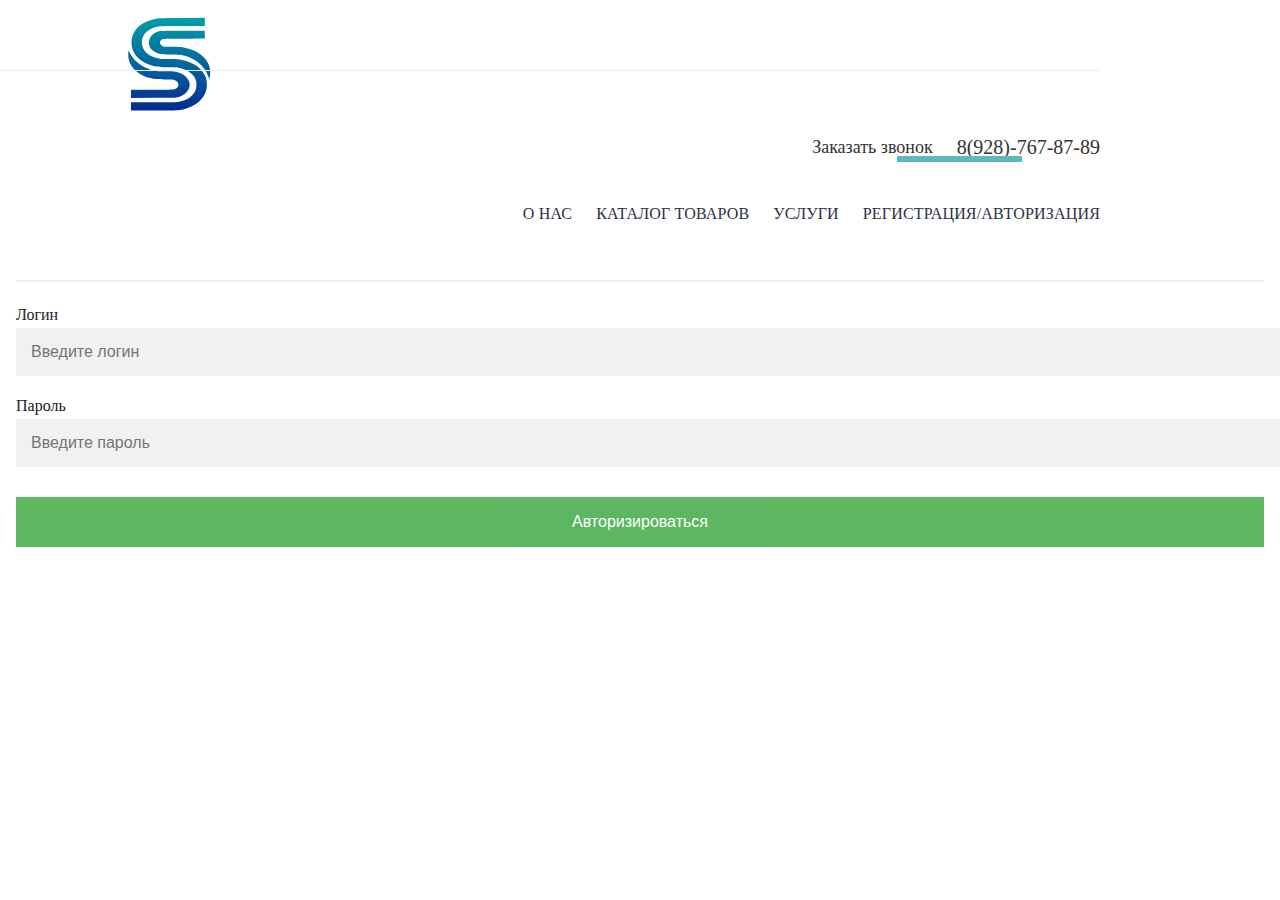
<file: ДИПЛОМ 2021/avtorization.html>
<!DOCTYPE html>
<html lang="ru">
<head>
    <meta charset="UTF-8">
    <meta name="viewport" content="width=device-width, initial-scale=1.0">
    <link rel = "stylesheet" href="reset.css">
    <link rel = "stylesheet" href ="style.css">
    <title>авторизация</title>
</head>
<body>
    <header class="header">
        <div class="header_wrapper">
                 <div class="header_logo">
                     <a href="index.html" class="header_logo-link header_logo-pig">
                         <img src="pic/svg/logo_original.svg" alt="Document" class="header_logo-pig">
                     </a>
                 </div>
         <div class="right">
                 <div class="number">
                     <p class="style">Заказать звонок</p>
                     <a href="tel:+7(928)-767-87-89" class="number_style">8(928)-767-87-89</a>
                 </div>
             <nav class="header_nav">
               <ul class="header_list">
                 <li class="header_item">
                     <a href="about-us.html" class="header_link">О нас</a>
                 </li>

                 <li class="header_item">
                     <a href="catalog.html" class="header_link">Каталог товаров</a>
                 </li>

                <li class = "header_item">
                    <a href="#" class = "header_link">Услуги</a>
                </li>

                 <li class="header_item">
                     <a href="registration.html" class="header_link">Регистрация/авторизация</a>
                 </li>
                 </ul>
             </nav> 
         </div>
        </div>
     </div>
 </header>
 <main>
    <form action="">
        <div class="container">
          
          <hr>

          <label for="name"><b>Логин</b></label>
          <input type="text" placeholder="Введите логин" name="patr" required>
      
          <label for="psw"><b>Пароль</b></label>
          <input type="password" placeholder="Введите пароль" name="psw" required>

          <button type="submit" class="registerbtn">Авторизироваться</button>
 </main>
</body>
</html>
</file>
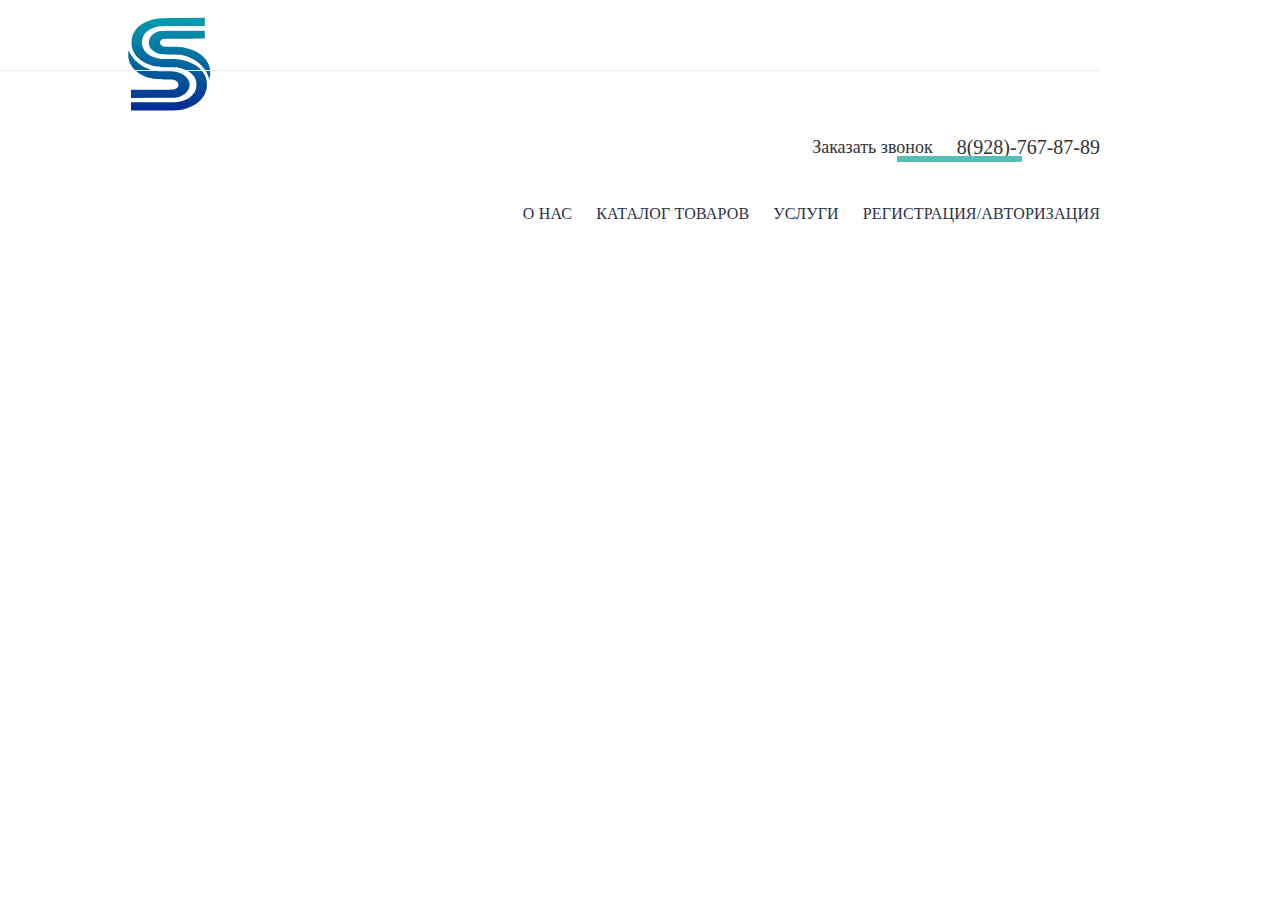
<file: ДИПЛОМ 2021/catalog.html>
<!DOCTYPE html>
<html lang="en">
<head>
    <meta charset="UTF-8">
    <meta name="viewport" content="width=device-width, initial-scale=1.0">
    <link rel = "stylesheet" href="reset.css">
    <link rel = "stylesheet" href ="style.css">
    <title>Каталог</title>
</head>
<body>
    <header class="header">
        <div class="header_wrapper">
                 <div class="header_logo">
                     <a href="index.html" class="header_logo-link header_logo-pig">
                         <img src="pic/svg/logo_original.svg" alt="Document" class="header_logo-pig">
                     </a>
                 </div>
         <div class="right">
                 <div class="number">
                     <p class="style">Заказать звонок</p>
                     <a href="tel:+7(928)-767-87-89" class="number_style">8(928)-767-87-89</a>
                 </div>
             <nav class="header_nav">
               <ul class="header_list">
                 <li class="header_item">
                     <a href="about-us.html" class="header_link">О нас</a>
                 </li>

                 <li class="header_item">
                     <a href="catalog.html" class="header_link">Каталог товаров</a>
                 </li>

                <li class = "header_item">
                    <a href="services.html" class = "header_link">Услуги</a>
                </li>

                 <li class="header_item">
                     <a href="registration.html" class="header_link">Регистрация/авторизация</a>
                 </li>
                 </ul>
             </nav> 
         </div>
        </div>
     </div>
 </header>

<main>
    
</main>
</body>
</html>
</file>
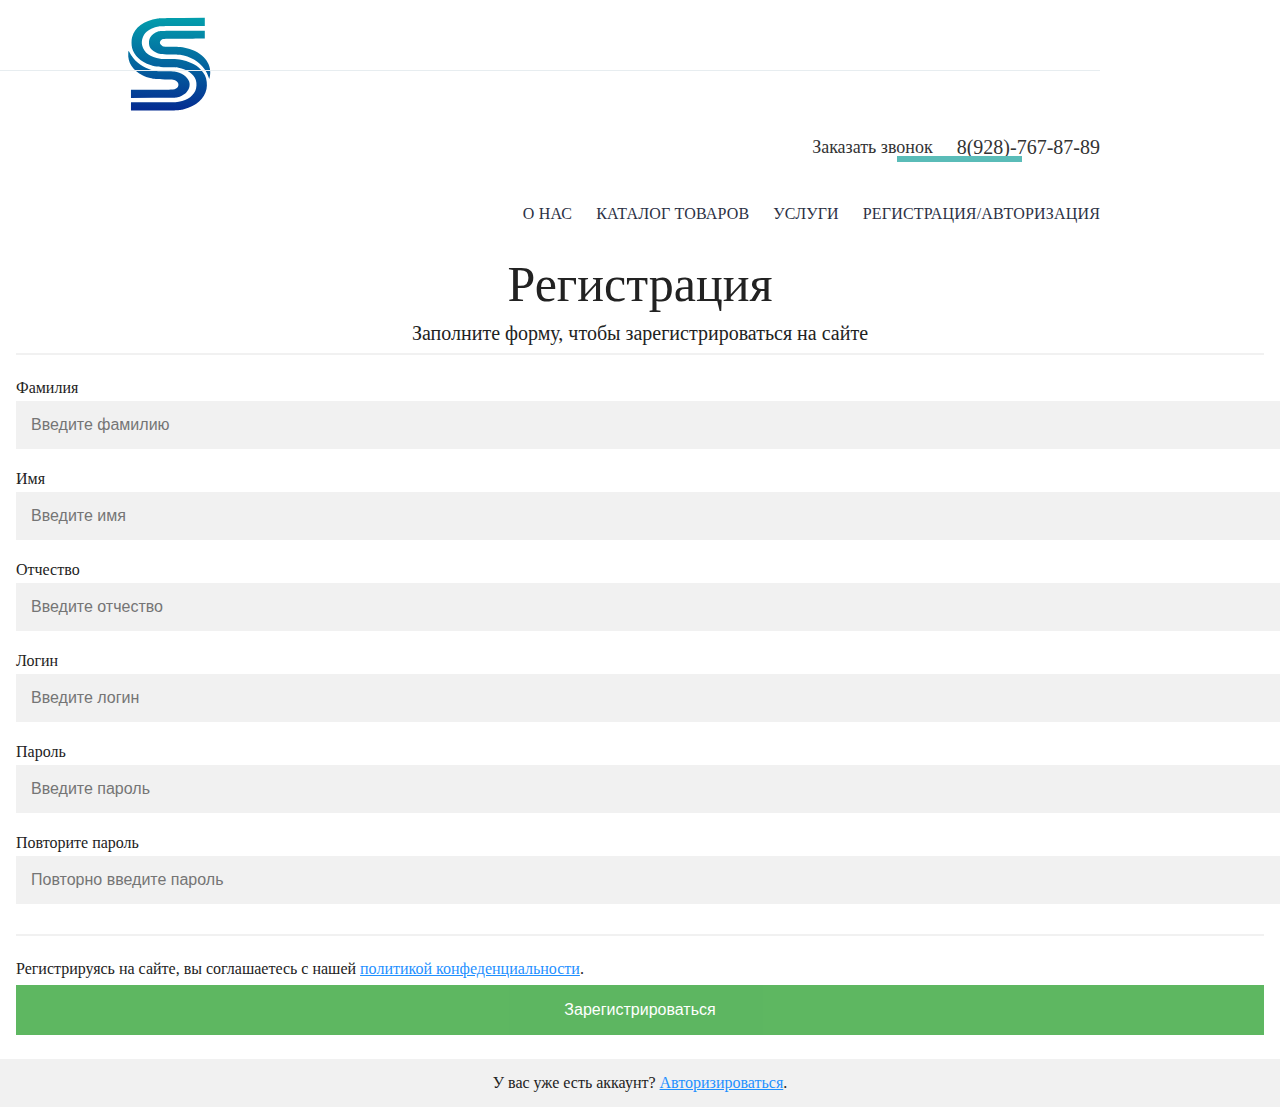
<file: ДИПЛОМ 2021/registration.html>
<!DOCTYPE html>
<html lang="ru">
<head>
    <meta charset="UTF-8">
    <meta name="viewport" content="width=device-width, initial-scale=1.0">
    <link rel = "stylesheet" href="reset.css">
    <link rel = "stylesheet" href ="style.css">
    <title>Регистрация</title>
</head>
<body>

    <header class="header">
        <div class="header_wrapper">
                 <div class="header_logo">
                     <a href="index.html" class="header_logo-link header_logo-pig">
                         <img src="pic/svg/logo_original.svg" alt="Document" class="header_logo-pig">
                     </a>
                 </div>
         <div class="right">
                 <div class="number">
                     <p class="style">Заказать звонок</p>
                     <a href="tel:+7(928)-767-87-89" class="number_style">8(928)-767-87-89</a>
                 </div>
             <nav class="header_nav">
               <ul class="header_list">
                 <li class="header_item">
                     <a href="about-us.html" class="header_link">О нас</a>
                 </li>

                 <li class="header_item">
                     <a href="catalog.html" class="header_link">Каталог товаров</a>
                 </li>

                <li class = "header_item">
                    <a href="services.html" class = "header_link">Услуги</a>
                </li>

                 <li class="header_item">
                     <a href="registration.html" class="header_link">Регистрация/авторизация</a>
                 </li>
                 </ul>
             </nav> 
         </div>
        </div>
     </div>
 </header>
<main>
 
    <form action="">
        <div class="container">
          <h1 class ="reg-title">Регистрация</h1>
          <p class="reg-descr">Заполните форму, чтобы зарегистрироваться на сайте</p>
          <hr>
      
          <label for="Fam"><b>Фамилия</b></label>
          <input type="text" placeholder="Введите фамилию" name="fam" required>

          <label for="name"><b>Имя</b></label>
          <input type="text" placeholder="Введите имя" name="name" required>

          <label for="name"><b>Отчество</b></label>
          <input type="text" placeholder="Введите отчество" name="patr" required>

          <label for="name"><b>Логин</b></label>
          <input type="text" placeholder="Введите логин" name="login" required>
      
          <label for="psw"><b>Пароль</b></label>
          <input type="password" placeholder="Введите пароль" name="psw" required>
      
          <label for="psw-repeat"><b>Повторите пароль</b></label>
          <input type="password" placeholder="Повторно введите пароль" name="psw-repeat" required>
          <hr>
      
          <p>Регистрируясь на сайте, вы соглашаетесь с нашей <a href="#">политикой конфеденциальности</a>.</p>
          <button type="submit" class="registerbtn">Зарегистрироваться</button>
        </div>
      
        <div class="container signin">
          <p>У вас уже есть аккаунт? <a href="avtorization.html">Авторизироваться</a>.</p>
        </div>
      </form>
      </main>
</body>
</html>
</file>
<file: ДИПЛОМ 2021/style.css>
/*header styles start*/
.header_wrapper{
    display: flex;
    flex-wrap: wrap;
    align-items: flex-end;
    justify-content: space-between;
    margin: 0 auto;
}


.number_style{
    margin-left: 24px;
    text-decoration: none;
    font-weight: normal;
    font-size: 20px;
    line-height: 18px;
    color: #333333;
}

.right{
    display: flex;
    flex-direction: column;
    padding-right: 93px;
}

.style::after{
    content: '';
    position: absolute;
    border-bottom: 6px solid #5abcb8;
    display: block;
    width: 125px;
    right: 258px;
}

.style{
    font-weight: normal;
    font-size: 18px;
    line-height: 18px;
    color: #333333;
}
 
.style:hover, .style:focus{
    opacity: .75;
}

.number::after{
    content: '';
    position: absolute;
    border-bottom: 1px solid #E7EDF0;
    display: block;
    width: 1100px;
    top: 70px;
}

.number{
    display: flex;
    flex-wrap: wrap;
    justify-content: flex-end;
    font-size: 18px;
    line-height: 18px;
    margin-bottom: 50px;
    width: 1100px;
}  


.header_list{
    display: flex;
    flex-wrap: wrap;
    list-style: none;
    margin-bottom: 24px;
    
}

.header_logo-pig{
    display: block;
    margin: auto;
    margin-top: 10%;
    position: relative; 

}
.header_item{
    margin-right: 24px;
}

.header_nav{
    display:flex;
    justify-content: flex-end;
    padding-bottom: 10px;
}

.header_item:last-child{
    margin-right: 0;
}

.header_link{
    font-weight: 500;
    font-size: 16px;
    line-height: 16px;
    text-align: right;
    letter-spacing: 0.01em;
    text-transform: uppercase;
    text-decoration: none;
    color: #2B3145;
}

.header_logo{
background-color: #ffffff;
border-radius: 0px 0px 4px 4px;
width: 138px;
height: 138px;
right: 1182px;
top: 0px;
margin-left: 100px;
}

.header_link:hover, .header_link:focus, .header_link:activ{
    opacity: .75;
}

/*header styles end */

/* intro styles start */

.intro{
    background: #2855a3 center;
    margin-left: 50px;
    height: 600px;
    margin-bottom: 80px;
    margin-right: 50px;
}

.intro_title{
    position: absolute;
    font-size: 65px;
    line-height: 120%;
    padding-left: 170px;
    margin-top: 400px;
    max-width: 777px;
    color: white;
}



.intro_subtitle{
    position: absolute;    
    font-size: 40px;
    line-height: 130%;
    color: white;
    padding-left: 170px;
    margin-top: 500px;
    max-width: 607px;
}
/* intro styles end */

/*choice styles start */
.choice{
    padding: 0px 100px 50px 170px;
}

.choice_wrap{
    position: relative;
    margin: 0 auto;
    display: grid;
    grid-template-columns: repeat(2, 588px);
    box-sizing: border-box;
    column-gap: 24px;
}

.choice_card{
    border: 1px solid #E7EDF0;
    max-width: 588px;
    height: 362px;
}


.choice_title{
    font-weight: bold;
    font-size: 40px;
    line-height: 110%;
    color: #2B3145;
    padding-left: 48px;
    padding-top: 56px;
    padding-bottom: 24px;
}

.choice_desc{
    font-weight: normal;
    font-size: 18px;
    line-height: 140%;
    padding-left: 48px;
    max-width: 434px;
    max-height: 125px;
    color: #2B3145;
    padding-bottom: 56px;
}

.choice_card-more{
    display: inline-block;
    padding-right: 30px;
    background: url(pic/svg/Arrow-green.svg) no-repeat 95% center;
    transition: .2s all;
    font-weight: normal;
    font-size: 18px;
    line-height: 17px;
    color: #2B3145;
    text-decoration: none;
    padding-left: 48px;
}

.choice_card-more:hover, .choice_card-more:focus{
    background: url(pic/svg/Arrow-green.svg) no-repeat right center;
}

.choice_desc-two{
    padding-bottom: 78px;
}
/* choice styles end */


/* info slyles start */

.info{
    position: relative;
    padding: 56px 0px 50px 170px;
    background: #2855a3;
    display: flex;
}

.info_card-first{
    display: flex;
    flex-direction: column;
    width: 732px;
}

.info::before{
    content: '';
    position: absolute;
    width: 358px;
    left: 665px;
    top: 210px;
    border: 1px solid #DEE2E6;
    transform: rotate(90deg);
}


.info_text{
    font-weight: normal;
    font-size: 14px;
    line-height: 16px;
    letter-spacing: 0.01em;
    text-transform: uppercase;
    color: #AAADB5;
    margin-bottom: 8px;
}

.phone_number{
    margin-bottom: 32px;
}

.info_tel{
    font-weight: normal;
    font-size: 24px;
    line-height: 28px;
    color: #FFFFFF;
    text-decoration: none;
    margin-right: 16px;
}

.footer_mail{
    font-weight: normal;
    font-size: 24px;
    line-height: 28px;
    color: #FFFFFF;
    text-decoration: none;
    margin-bottom: 32px;
}

.button{
    margin-bottom: 32px;
}

.info_button{
    border: 1px solid #FFFFFF;
    width: 100px;
    height: 32px;
    background: #2855a3;
    font-weight: normal;
    font-size: 16px;
    line-height: 16px;
    text-align: center;
    letter-spacing: 0.01em;
    color: #FFFFFF;
}

.footer_logo-pig{
    margin-right: 17px;
    text-decoration: none;
}





.info_card-second{
    display: flex;
    flex-direction: column;
    padding-left: 60px;
}

.back_call{
    font-weight: normal;
    font-size: 32px;
    line-height: 34px;
    letter-spacing: 0.01em;
    color: #FFFFFF;
    width: 360px;
    margin-bottom: 24px;
}

.info_desc{
    font-weight: normal;
    font-size: 16px;
    line-height: 18px;
    color: #E7EDF0;
    width: 320px;
    margin-bottom: 32px;
}

.tel-info{
    font-weight: 500;
    font-size: 24px;
    line-height: 24px;
    letter-spacing: 0.01em;
    border: none;
    border-bottom: 1px solid #F8F9FA;
    opacity: 0.6;
    background:#2855a3;
    width: 355px;
    margin-bottom: 16px;
    color: black;
}

.info_konfig{
    font-weight: 300;
    font-size: 10px;
    line-height: 100%;
    letter-spacing: 0.01em;
    color: #E7EDF0;
    width: 384px;
    margin-bottom: 24px;
}

.info_button-konf{
    width: 241px;
    height: 50px;
    background: #2B3145;
    font-weight: 500;
    font-size: 18px;
    border: none;
    line-height: 18px;
    letter-spacing: 0.01em;
    text-transform: uppercase;
    color: #FFFFFF;
}
/* info styles end */


/* want_home styles start */

.left_right{
    padding: 16px 0px 50px 170px;
    display: flex;
}

.left_title{
    font-weight: normal;
    font-size: 12px;
    line-height: 18px;
    color: #2B3145;
}

.left_desc{
    font-weight: normal;
    font-size: 12px;
    line-height: 18px;
    color: #AAADB5;
    width: 692px;
}

.right_card{
    display: flex;
    flex-direction: column;
    padding-left: 350px;
}

.right_text{
    font-weight: normal;
    font-size: 14px;
    line-height: 18px;
    color: #AAADB5;
    margin-bottom: 20px;
    border-bottom: 1px dashed #AAADB5;
}

.right_desc{
    font-weight: normal;
    font-size: 14px;
    line-height: 18px;
    color: #2B3145;
    margin-left: 130px;
}

/* want_home styles end */



/*new page registration start*/

.container {
    padding: 16px;
    
  }
  
.reg-title{
    line-height: 24px;
    font-size: 50px;
    text-align: center;
    padding-bottom: 25px;

}

.reg-descr{
    line-height: 24px;
    font-size: 20px;
    text-align: center;
}


  input[type=text], input[type=password] {
    
    width: 1440px;
    padding: 15px;
    margin: 5px 0 22px 0;
    display: inline-block;
    border: none;
    background: #f1f1f1;
  }
  
  input[type=text]:focus, input[type=password]:focus {
    background-color: #ddd;
    outline: none;
  }
  
 
  hr {
    border: 1px solid #f1f1f1;
    margin-bottom: 25px;
  }
  
 
  .registerbtn {
    background-color: #4CAF50;
    color: white;
    padding: 16px 20px;
    margin: 8px 0;
    border: none;
    cursor: pointer;
    width: 100%;
    opacity: 0.9;
  }
  
.registerbtn:hover {
    opacity:1;
  }
  
 
a {
    color: dodgerblue;
  }
  

.signin {
    background-color: #f1f1f1;
    text-align: center;
  }

  /*new page registration end*/


/* contacts page styles start */

.contact{
    display: flex;
    padding: 40px 0px 80px 170px;
}

.contact_info{
    padding: 48px 62px 48px 40px;
    background: #FFFFFF;
    border: 1px solid #F8F9FA;
    box-shadow: 0px 34px 72px rgba(0, 1, 62, 0.05);
    display: flex;
    flex-direction: column;
    margin-right: 24px;
    width: 486px;
}

.contact_button{
    border: 1px solid #2B3145;
    width: 100px;
    height: 32px;
    font-weight: normal;
    font-size: 16px;
    line-height: 16px;
    text-align: center;
    letter-spacing: 0.01em;
    color: #2B3145;
    background: white;
}

.contact_mail{
    font-weight: normal;
    font-size: 24px;
    line-height: 28px;
    color: #2B3145;
    text-decoration: none;
    margin-bottom: 32px;
}

.contact_tel{
    font-weight: normal;
    font-size: 24px;
    line-height: 28px;
    text-decoration: none;
    margin-right: 16px;
    color: #2B3145;
}

.info_adress{
    font-weight: normal;
    font-size: 24px;
    line-height: 28px;
    color: #2B3145;
    margin-bottom: 32px;
}

/* contacts page styles end */


/* services page start*/

.serv_title{
    font-weight: normal;
    font-size: 40px;
    line-height: 28px;
    text-align: center;
}

.serv_conteiner{
    margin: 50px 80px 0px 110px;
}

.descr_serv{
    font-weight: normal;
    font-size: 24px;
    line-height: 28px;
    margin-bottom: 15px;
    text-align: center;
    border: 1px solid #2855a3;
    padding: 8px 8px;
}

.serv_cost{
    display: block;
}
/* services page end*/
</file>
